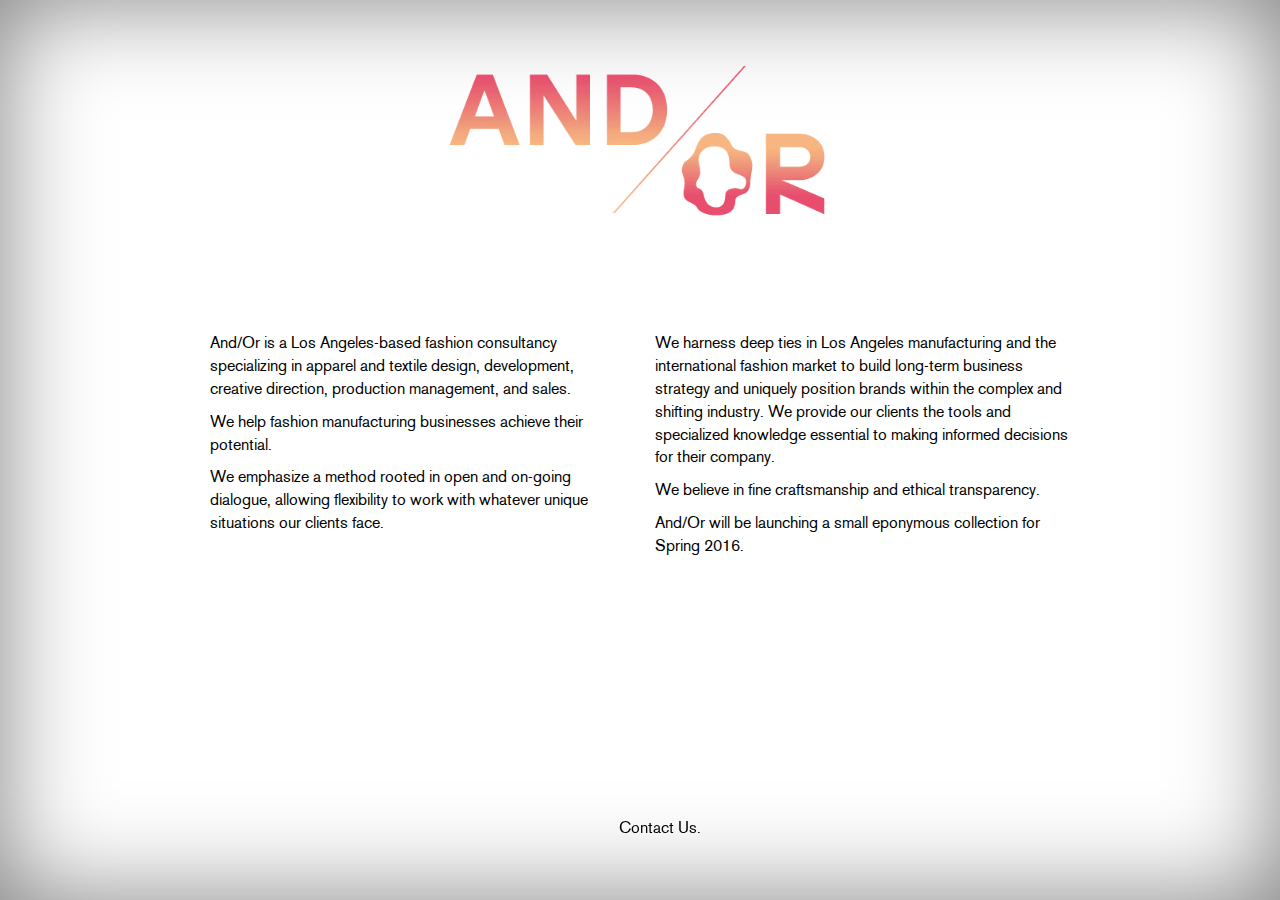
<file: index.html>
<!DOCTYPE html>
<html lang="en">
  <head>
    <meta charset="utf-8">
    <meta http-equiv="X-UA-Compatible" content="IE=edge">
    <meta name="viewport" content="width=device-width, initial-scale=1">
    <!-- The above 3 meta tags *must* come first in the head; any other head content must come *after* these tags -->
    <meta name="description" content="">
    <meta name="author" content="">
    <link rel="icon" href="../../favicon.ico">

    <title>And-Or</title>

    <!-- Bootstrap core CSS -->
    <link href="css/css/bootstrap.css" rel="stylesheet">

    <!-- Custom styles for this template -->
    <link href="main.css" rel="stylesheet">

    <!-- HTML5 shim and Respond.js for IE8 support of HTML5 elements and media queries -->
    <!--[if lt IE 9]>
      <script src="https://oss.maxcdn.com/html5shiv/3.7.2/html5shiv.min.js"></script>
      <script src="https://oss.maxcdn.com/respond/1.4.2/respond.min.js"></script>
    <![endif]-->
  </head>

  <body>

    <div class="site-wrapper">

      <div class="site-wrapper-inner">

        <div class="cover-container">

          <div class="masthead clearfix">
            <div class="inner">
              <img src="ANDORFINAL21.gif" width="400">
            </div>
          </div>

          <div class="inner cover">
            <div class="row">
              <div class="col-md-6">
                <p>And/Or is a Los Angeles-based fashion consultancy specializing in apparel and textile design, development, creative direction, production management, and sales. </p>
                <p>We help fashion manufacturing businesses achieve their potential.</p>
                <p>We emphasize a method rooted in open and on-going dialogue, allowing flexibility to work with whatever unique situations our clients face.</p>
              </div>

              <div class="col-md-6">
                <p>We harness deep ties in Los Angeles manufacturing and the international fashion market to build long-term business strategy and uniquely position brands 
                within the complex and shifting industry. We provide our clients the tools and specialized knowledge essential to making informed decisions for their company.</p>
                <p>We believe in fine craftsmanship and ethical transparency.</p>
                <p>And/Or will be launching a small eponymous collection for Spring 2016.</p>
              </div>
            </div>
          </div>

          <div class="mastfoot">
            <div class="inner">
              <ul>
                <li><a href="mailto:hello@and-or.la">Contact Us.</a></li>
              </ul>
            </div>
          </div>

        </div>

      </div>

    </div>

    <!-- Bootstrap core JavaScript
    ================================================== -->
    <!-- Placed at the end of the document so the pages load faster -->
    <script src="https://ajax.googleapis.com/ajax/libs/jquery/1.11.2/jquery.min.js"></script>
    <script src="js/bootstrap.min.js"></script>
    <!-- IE10 viewport hack for Surface/desktop Windows 8 bug -->
    <script src="js/ie10-viewport-bug-workaround.js"></script>
  </body>
</html>
</file>
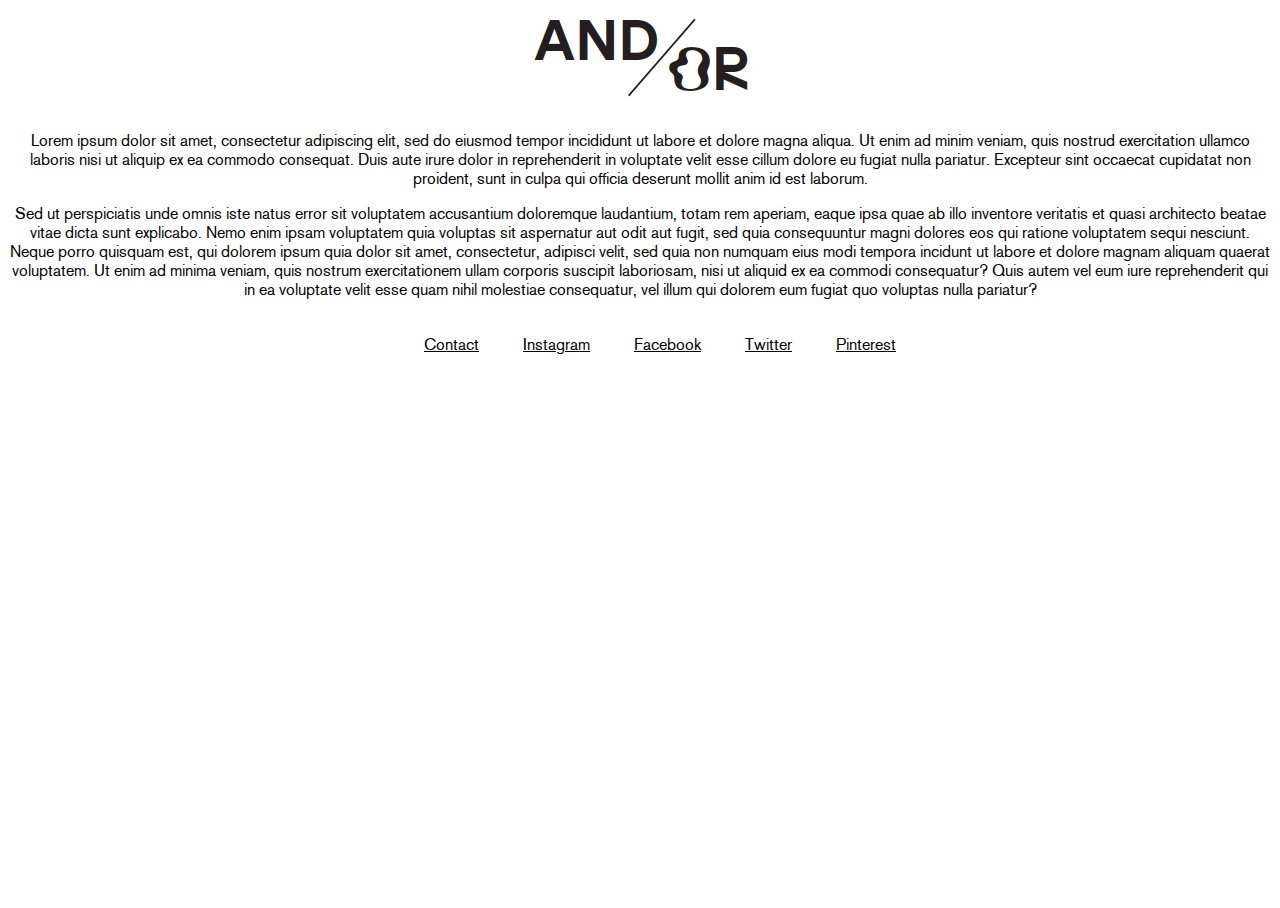
<file: test.html>
<!DOCTYPE html>

<html lang="en">

	<head>

		<meta charset="utf-8" />
		<title>And/Or</title>

		<link rel="stylesheet" type="text/css" href="main.css">
	</head>

<body>

	<section>

		<header>
			<img src="logo.png" width="255" height="103" alt="logo" />
		</header>

		<article>
			<p>Lorem ipsum dolor sit amet, consectetur adipiscing elit, sed do eiusmod tempor incididunt ut labore et dolore magna aliqua. Ut enim ad minim veniam, quis nostrud exercitation ullamco laboris nisi ut aliquip ex ea commodo consequat. Duis aute irure dolor in reprehenderit in voluptate velit esse cillum dolore eu fugiat nulla pariatur. Excepteur sint occaecat cupidatat non proident, sunt in culpa qui officia deserunt mollit anim id est laborum.</p>
		</article>

		<article>
			<p>Sed ut perspiciatis unde omnis iste natus error sit voluptatem accusantium doloremque laudantium, totam rem aperiam, eaque ipsa quae ab illo inventore veritatis et quasi architecto beatae vitae dicta sunt explicabo. Nemo enim ipsam voluptatem quia voluptas sit aspernatur aut odit aut fugit, sed quia consequuntur magni dolores eos qui ratione voluptatem sequi nesciunt. Neque porro quisquam est, qui dolorem ipsum quia dolor sit amet, consectetur, adipisci velit, sed quia non numquam eius modi tempora incidunt ut labore et dolore magnam aliquam quaerat voluptatem. Ut enim ad minima veniam, quis nostrum exercitationem ullam corporis suscipit laboriosam, nisi ut aliquid ex ea commodi consequatur? Quis autem vel eum iure reprehenderit qui in ea voluptate velit esse quam nihil molestiae consequatur, vel illum qui dolorem eum fugiat quo voluptas nulla pariatur?</p>
		</article>
	</section>

	<footer>

		<nav>
			<ul>
				<li><a href="#">Contact</a></li>
				<li><a href="#">Instagram</a></li>
				<li><a href="#">Facebook</a></li>
				<li><a href="#">Twitter</a></li>
				<li><a href="#">Pinterest</a></li>
			</ul>
		</nav>

	</footer>

</body>
</file>
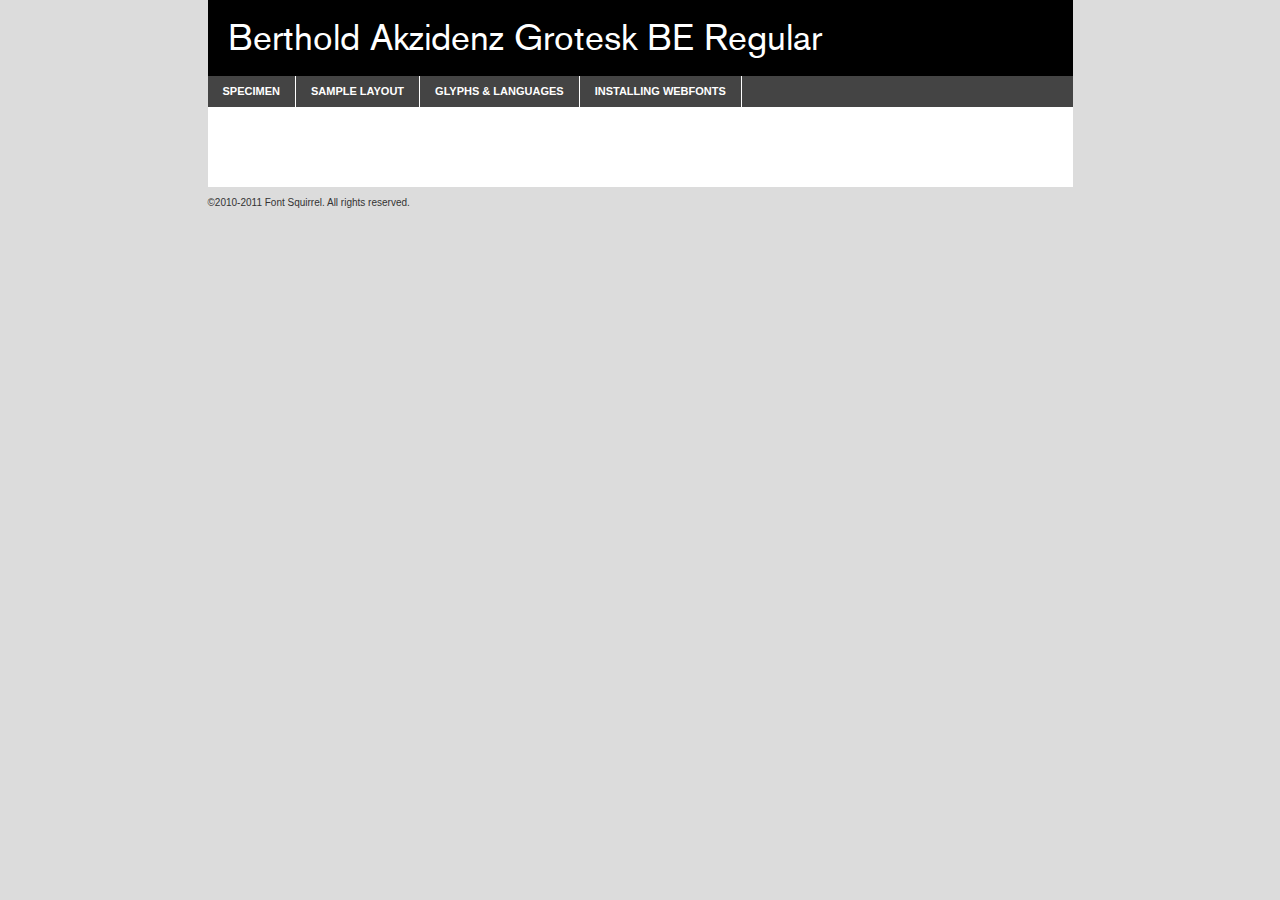
<file: css/fonts/AG/akzidenz-grotesk-be-regular-demo.html>
<!DOCTYPE html PUBLIC "-//W3C//DTD XHTML 1.0 Transitional//EN"
	"http://www.w3.org/TR/xhtml1/DTD/xhtml1-transitional.dtd">

<html xmlns="http://www.w3.org/1999/xhtml" xml:lang="en" lang="en">
<head>
	<meta http-equiv="Content-Type" content="text/html; charset=utf-8" />
	<script src="http://ajax.googleapis.com/ajax/libs/jquery/1.7.2/jquery.min.js" type="text/javascript" charset="utf-8"></script>
	<script src="specimen_files/easytabs.js" type="text/javascript" charset="utf-8"></script>
	<link rel="stylesheet" href="specimen_files/specimen_stylesheet.css" type="text/css" charset="utf-8" />
	<link rel="stylesheet" href="stylesheet.css" type="text/css" charset="utf-8" />

	<style type="text/css">
					body{
				font-family: 'berthold_akzidenz_grotesk_bRg';
							}
		</style>

	<title>Berthold Akzidenz Grotesk BE Regular Specimen</title>
	
	
	<script type="text/javascript" charset="utf-8">
		$(document).ready(function() {
			$('#container').easyTabs({defaultContent:1});
		});
	</script>
</head>

<body>
<div id="container">
	<div id="header">
		Berthold Akzidenz Grotesk BE Regular	</div>
	<ul class="tabs">
		<li><a href="#specimen">Specimen</a></li>
		<li><a href="#layout">Sample Layout</a></li>
				<li><a href="#glyphs">Glyphs &amp; Languages</a></li>
		<li><a href="#installing">Installing Webfonts</a></li>
		
	</ul>
	
	<div id="main_content">

		
			<div id="specimen">
		
				<div class="section">
					<div class="grid12 firstcol">
						<div class="huge">AaBb</div>
					</div>
				</div>
		
				<div class="section">
					<div class="glyph_range">A&#x200B;B&#x200b;C&#x200b;D&#x200b;E&#x200b;F&#x200b;G&#x200b;H&#x200b;I&#x200b;J&#x200b;K&#x200b;L&#x200b;M&#x200b;N&#x200b;O&#x200b;P&#x200b;Q&#x200b;R&#x200b;S&#x200b;T&#x200b;U&#x200b;V&#x200b;W&#x200b;X&#x200b;Y&#x200b;Z&#x200b;a&#x200b;b&#x200b;c&#x200b;d&#x200b;e&#x200b;f&#x200b;g&#x200b;h&#x200b;i&#x200b;j&#x200b;k&#x200b;l&#x200b;m&#x200b;n&#x200b;o&#x200b;p&#x200b;q&#x200b;r&#x200b;s&#x200b;t&#x200b;u&#x200b;v&#x200b;w&#x200b;x&#x200b;y&#x200b;z&#x200b;1&#x200b;2&#x200b;3&#x200b;4&#x200b;5&#x200b;6&#x200b;7&#x200b;8&#x200b;9&#x200b;0&#x200b;&amp;&#x200b;.&#x200b;,&#x200b;?&#x200b;!&#x200b;&#64;&#x200b;(&#x200b;)&#x200b;#&#x200b;$&#x200b;%&#x200b;*&#x200b;+&#x200b;-&#x200b;=&#x200b;:&#x200b;;</div>
				</div>
				<div class="section">
					<div class="grid12 firstcol">
						<table class="sample_table">
							<tr><td>10</td><td class="size10">abcdefghijklmnopqrstuvwxyzABCDEFGHIJKLMNOPQRSTUVWXYZ0123456789abcdefghijklmnopqrstuvwxyzABCDEFGHIJKLMNOPQRSTUVWXYZ0123456789abcdefghijklmnopqrstuvwxyzABCDEFGHIJKLMNOPQRSTUVWXYZ</td></tr>
							<tr><td>11</td><td class="size11">abcdefghijklmnopqrstuvwxyzABCDEFGHIJKLMNOPQRSTUVWXYZ0123456789abcdefghijklmnopqrstuvwxyzABCDEFGHIJKLMNOPQRSTUVWXYZ0123456789abcdefghijklmnopqrstuvwxyzABCDEFGHIJKLMNOPQRSTUVWXYZ</td></tr>
							<tr><td>12</td><td class="size12">abcdefghijklmnopqrstuvwxyzABCDEFGHIJKLMNOPQRSTUVWXYZ0123456789abcdefghijklmnopqrstuvwxyzABCDEFGHIJKLMNOPQRSTUVWXYZ0123456789abcdefghijklmnopqrstuvwxyzABCDEFGHIJKLMNOPQRSTUVWXYZ</td></tr>
							<tr><td>13</td><td class="size13">abcdefghijklmnopqrstuvwxyzABCDEFGHIJKLMNOPQRSTUVWXYZ0123456789abcdefghijklmnopqrstuvwxyzABCDEFGHIJKLMNOPQRSTUVWXYZ0123456789abcdefghijklmnopqrstuvwxyzABCDEFGHIJKLMNOPQRSTUVWXYZ</td></tr>
							<tr><td>14</td><td class="size14">abcdefghijklmnopqrstuvwxyzABCDEFGHIJKLMNOPQRSTUVWXYZ0123456789abcdefghijklmnopqrstuvwxyzABCDEFGHIJKLMNOPQRSTUVWXYZ0123456789abcdefghijklmnopqrstuvwxyzABCDEFGHIJKLMNOPQRSTUVWXYZ</td></tr>
							<tr><td>16</td><td class="size16">abcdefghijklmnopqrstuvwxyzABCDEFGHIJKLMNOPQRSTUVWXYZ0123456789abcdefghijklmnopqrstuvwxyzABCDEFGHIJKLMNOPQRSTUVWXYZ</td></tr>
							<tr><td>18</td><td class="size18">abcdefghijklmnopqrstuvwxyzABCDEFGHIJKLMNOPQRSTUVWXYZ0123456789abcdefghijklmnopqrstuvwxyzABCDEFGHIJKLMNOPQRSTUVWXYZ</td></tr>
							<tr><td>20</td><td class="size20">abcdefghijklmnopqrstuvwxyzABCDEFGHIJKLMNOPQRSTUVWXYZ0123456789abcdefghijklmnopqrstuvwxyzABCDEFGHIJKLMNOPQRSTUVWXYZ</td></tr>
							<tr><td>24</td><td class="size24">abcdefghijklmnopqrstuvwxyzABCDEFGHIJKLMNOPQRSTUVWXYZ0123456789abcdefghijklmnopqrstuvwxyzABCDEFGHIJKLMNOPQRSTUVWXYZ</td></tr>
							<tr><td>30</td><td class="size30">abcdefghijklmnopqrstuvwxyzABCDEFGHIJKLMNOPQRSTUVWXYZ0123456789abcdefghijklmnopqrstuvwxyzABCDEFGHIJKLMNOPQRSTUVWXYZ</td></tr>
							<tr><td>36</td><td class="size36">abcdefghijklmnopqrstuvwxyzABCDEFGHIJKLMNOPQRSTUVWXYZ0123456789abcdefghijklmnopqrstuvwxyzABCDEFGHIJKLMNOPQRSTUVWXYZ</td></tr>
							<tr><td>48</td><td class="size48">abcdefghijklmnopqrstuvwxyzABCDEFGHIJKLMNOPQRSTUVWXYZ0123456789abcdefghijklmnopqrstuvwxyzABCDEFGHIJKLMNOPQRSTUVWXYZ</td></tr>
							<tr><td>60</td><td class="size60">abcdefghijklmnopqrstuvwxyzABCDEFGHIJKLMNOPQRSTUVWXYZ0123456789abcdefghijklmnopqrstuvwxyzABCDEFGHIJKLMNOPQRSTUVWXYZ</td></tr>
							<tr><td>72</td><td class="size72">abcdefghijklmnopqrstuvwxyzABCDEFGHIJKLMNOPQRSTUVWXYZ0123456789abcdefghijklmnopqrstuvwxyzABCDEFGHIJKLMNOPQRSTUVWXYZ</td></tr>
							<tr><td>90</td><td class="size90">abcdefghijklmnopqrstuvwxyzABCDEFGHIJKLMNOPQRSTUVWXYZ0123456789abcdefghijklmnopqrstuvwxyzABCDEFGHIJKLMNOPQRSTUVWXYZ</td></tr>
						</table>
				
					</div>
			
				</div>
		
		
		
								<div class="section" id="bodycomparison">


										<div id="xheight">
				<div class="fontbody">&#x25FC;&#x25FC;&#x25FC;&#x25FC;&#x25FC;&#x25FC;&#x25FC;&#x25FC;&#x25FC;&#x25FC;&#x25FC;&#x25FC;&#x25FC;&#x25FC;&#x25FC;&#x25FC;&#x25FC;&#x25FC;&#x25FC;&#x25FC;&#x25FC;&#x25FC;&#x25FC;&#x25FC;&#x25FC;&#x25FC;&#x25FC;&#x25FC;&#x25FC;&#x25FC;&#x25FC;&#x25FC;&#x25FC;&#x25FC;&#x25FC;&#x25FC;&#x25FC;&#x25FC;&#x25FC;&#x25FC;&#x25FC;&#x25FC;&#x25FC;&#x25FC;&#x25FC;&#x25FC;&#x25FC;&#x25FC;&#x25FC;&#x25FC;&#x25FC;&#x25FC;&#x25FC;&#x25FC;&#x25FC;&#x25FC;&#x25FC;&#x25FC;&#x25FC;&#x25FC;&#x25FC;&#x25FC;&#x25FC;&#x25FC;&#x25FC;&#x25FC;&#x25FC;&#x25FC;&#x25FC;&#x25FC;&#x25FC;&#x25FC;&#x25FC;&#x25FC;&#x25FC;&#x25FC;&#x25FC;&#x25FC;&#x25FC;&#x25FC;&#x25FC;&#x25FC;&#x25FC;&#x25FC;&#x25FC;&#x25FC;&#x25FC;&#x25FC;&#x25FC;&#x25FC;&#x25FC;&#x25FC;&#x25FC;&#x25FC;&#x25FC;&#x25FC;&#x25FC;&#x25FC;&#x25FC;body</div><div class="arialbody">body</div><div class="verdanabody">body</div><div class="georgiabody">body</div></div>
										<div class="fontbody" style="z-index:1">
											body<span>Berthold Akzidenz Grotesk BE Regular</span>
										</div>
										<div class="arialbody" style="z-index:1">
											body<span>Arial</span>
										</div>
										<div class="verdanabody" style="z-index:1">
											body<span>Verdana</span>
										</div>
										<div class="georgiabody" style="z-index:1">
											body<span>Georgia</span>
										</div>



								</div>
		
		
				<div class="section psample psample_row1" id="">
					
					<div class="grid2 firstcol">
						<p class="size10"><span>10.</span>Aenean lacinia bibendum nulla sed consectetur. Fusce dapibus, tellus ac cursus commodo, tortor mauris condimentum nibh, ut fermentum massa justo sit amet risus. Nullam id dolor id nibh ultricies vehicula ut id elit. Cum sociis natoque penatibus et magnis dis parturient montes, nascetur ridiculus mus. Nulla vitae elit libero, a pharetra augue.</p>
			
					</div>
					<div class="grid3">
						<p class="size11"><span>11.</span>Aenean lacinia bibendum nulla sed consectetur. Fusce dapibus, tellus ac cursus commodo, tortor mauris condimentum nibh, ut fermentum massa justo sit amet risus. Nullam id dolor id nibh ultricies vehicula ut id elit. Cum sociis natoque penatibus et magnis dis parturient montes, nascetur ridiculus mus. Nulla vitae elit libero, a pharetra augue.</p>
			
					</div>
					<div class="grid3">
						<p class="size12"><span>12.</span>Aenean lacinia bibendum nulla sed consectetur. Fusce dapibus, tellus ac cursus commodo, tortor mauris condimentum nibh, ut fermentum massa justo sit amet risus. Nullam id dolor id nibh ultricies vehicula ut id elit. Cum sociis natoque penatibus et magnis dis parturient montes, nascetur ridiculus mus. Nulla vitae elit libero, a pharetra augue.</p>
			
					</div>
					<div class="grid4">
						<p class="size13"><span>13.</span>Aenean lacinia bibendum nulla sed consectetur. Fusce dapibus, tellus ac cursus commodo, tortor mauris condimentum nibh, ut fermentum massa justo sit amet risus. Nullam id dolor id nibh ultricies vehicula ut id elit. Cum sociis natoque penatibus et magnis dis parturient montes, nascetur ridiculus mus. Nulla vitae elit libero, a pharetra augue.</p>
			
					</div>
					<div class="white_blend"></div>
					
				</div>
				<div class="section psample psample_row2" id="">
					<div class="grid3 firstcol">
						<p class="size14"><span>14.</span>Aenean lacinia bibendum nulla sed consectetur. Fusce dapibus, tellus ac cursus commodo, tortor mauris condimentum nibh, ut fermentum massa justo sit amet risus. Nullam id dolor id nibh ultricies vehicula ut id elit. Cum sociis natoque penatibus et magnis dis parturient montes, nascetur ridiculus mus. Nulla vitae elit libero, a pharetra augue.</p>
			
					</div>
					<div class="grid4">
						<p class="size16"><span>16.</span>Aenean lacinia bibendum nulla sed consectetur. Fusce dapibus, tellus ac cursus commodo, tortor mauris condimentum nibh, ut fermentum massa justo sit amet risus. Nullam id dolor id nibh ultricies vehicula ut id elit. Cum sociis natoque penatibus et magnis dis parturient montes, nascetur ridiculus mus. Nulla vitae elit libero, a pharetra augue.</p>
			
					</div>
					<div class="grid5">
						<p class="size18"><span>18.</span>Aenean lacinia bibendum nulla sed consectetur. Fusce dapibus, tellus ac cursus commodo, tortor mauris condimentum nibh, ut fermentum massa justo sit amet risus. Nullam id dolor id nibh ultricies vehicula ut id elit. Cum sociis natoque penatibus et magnis dis parturient montes, nascetur ridiculus mus. Nulla vitae elit libero, a pharetra augue.</p>
			
					</div>

					<div class="white_blend"></div>

				</div>
				
				<div class="section psample psample_row3" id="">
					<div class="grid5 firstcol">
						<p class="size20"><span>20.</span>Aenean lacinia bibendum nulla sed consectetur. Fusce dapibus, tellus ac cursus commodo, tortor mauris condimentum nibh, ut fermentum massa justo sit amet risus. Nullam id dolor id nibh ultricies vehicula ut id elit. Cum sociis natoque penatibus et magnis dis parturient montes, nascetur ridiculus mus. Nulla vitae elit libero, a pharetra augue.</p>
					</div>
					<div class="grid7">
						<p class="size24"><span>24.</span>Aenean lacinia bibendum nulla sed consectetur. Fusce dapibus, tellus ac cursus commodo, tortor mauris condimentum nibh, ut fermentum massa justo sit amet risus. Nullam id dolor id nibh ultricies vehicula ut id elit. Cum sociis natoque penatibus et magnis dis parturient montes, nascetur ridiculus mus. Nulla vitae elit libero, a pharetra augue.</p>
					</div>
					
					<div class="white_blend"></div>
					
				</div>
				
				<div class="section psample psample_row4" id="">
					<div class="grid12 firstcol">
						<p class="size30"><span>30.</span>Aenean lacinia bibendum nulla sed consectetur. Fusce dapibus, tellus ac cursus commodo, tortor mauris condimentum nibh, ut fermentum massa justo sit amet risus. Nullam id dolor id nibh ultricies vehicula ut id elit. Cum sociis natoque penatibus et magnis dis parturient montes, nascetur ridiculus mus. Nulla vitae elit libero, a pharetra augue.</p>
					</div>
					<div class="white_blend"></div>
					
				</div>
				
				
				
				<div class="section psample psample_row1 fullreverse">
					<div class="grid2 firstcol">
						<p class="size10"><span>10.</span>Aenean lacinia bibendum nulla sed consectetur. Fusce dapibus, tellus ac cursus commodo, tortor mauris condimentum nibh, ut fermentum massa justo sit amet risus. Nullam id dolor id nibh ultricies vehicula ut id elit. Cum sociis natoque penatibus et magnis dis parturient montes, nascetur ridiculus mus. Nulla vitae elit libero, a pharetra augue.</p>
			
					</div>
					<div class="grid3">
						<p class="size11"><span>11.</span>Aenean lacinia bibendum nulla sed consectetur. Fusce dapibus, tellus ac cursus commodo, tortor mauris condimentum nibh, ut fermentum massa justo sit amet risus. Nullam id dolor id nibh ultricies vehicula ut id elit. Cum sociis natoque penatibus et magnis dis parturient montes, nascetur ridiculus mus. Nulla vitae elit libero, a pharetra augue.</p>
			
					</div>
					<div class="grid3">
						<p class="size12"><span>12.</span>Aenean lacinia bibendum nulla sed consectetur. Fusce dapibus, tellus ac cursus commodo, tortor mauris condimentum nibh, ut fermentum massa justo sit amet risus. Nullam id dolor id nibh ultricies vehicula ut id elit. Cum sociis natoque penatibus et magnis dis parturient montes, nascetur ridiculus mus. Nulla vitae elit libero, a pharetra augue.</p>
			
					</div>
					<div class="grid4">
						<p class="size13"><span>13.</span>Aenean lacinia bibendum nulla sed consectetur. Fusce dapibus, tellus ac cursus commodo, tortor mauris condimentum nibh, ut fermentum massa justo sit amet risus. Nullam id dolor id nibh ultricies vehicula ut id elit. Cum sociis natoque penatibus et magnis dis parturient montes, nascetur ridiculus mus. Nulla vitae elit libero, a pharetra augue.</p>
			
					</div>
					<div class="black_blend"></div>
					
				</div>
				
				<div class="section psample psample_row2 fullreverse">
					<div class="grid3 firstcol">
						<p class="size14"><span>14.</span>Aenean lacinia bibendum nulla sed consectetur. Fusce dapibus, tellus ac cursus commodo, tortor mauris condimentum nibh, ut fermentum massa justo sit amet risus. Nullam id dolor id nibh ultricies vehicula ut id elit. Cum sociis natoque penatibus et magnis dis parturient montes, nascetur ridiculus mus. Nulla vitae elit libero, a pharetra augue.</p>
			
					</div>
					<div class="grid4">
						<p class="size16"><span>16.</span>Aenean lacinia bibendum nulla sed consectetur. Fusce dapibus, tellus ac cursus commodo, tortor mauris condimentum nibh, ut fermentum massa justo sit amet risus. Nullam id dolor id nibh ultricies vehicula ut id elit. Cum sociis natoque penatibus et magnis dis parturient montes, nascetur ridiculus mus. Nulla vitae elit libero, a pharetra augue.</p>
			
					</div>
					<div class="grid5">
						<p class="size18"><span>18.</span>Aenean lacinia bibendum nulla sed consectetur. Fusce dapibus, tellus ac cursus commodo, tortor mauris condimentum nibh, ut fermentum massa justo sit amet risus. Nullam id dolor id nibh ultricies vehicula ut id elit. Cum sociis natoque penatibus et magnis dis parturient montes, nascetur ridiculus mus. Nulla vitae elit libero, a pharetra augue.</p>
			
					</div>
					<div class="black_blend"></div>

				</div>
				
				<div class="section psample fullreverse psample_row3" id="">
					<div class="grid5 firstcol">
						<p class="size20"><span>20.</span>Aenean lacinia bibendum nulla sed consectetur. Fusce dapibus, tellus ac cursus commodo, tortor mauris condimentum nibh, ut fermentum massa justo sit amet risus. Nullam id dolor id nibh ultricies vehicula ut id elit. Cum sociis natoque penatibus et magnis dis parturient montes, nascetur ridiculus mus. Nulla vitae elit libero, a pharetra augue.</p>
					</div>
					<div class="grid7">
						<p class="size24"><span>24.</span>Aenean lacinia bibendum nulla sed consectetur. Fusce dapibus, tellus ac cursus commodo, tortor mauris condimentum nibh, ut fermentum massa justo sit amet risus. Nullam id dolor id nibh ultricies vehicula ut id elit. Cum sociis natoque penatibus et magnis dis parturient montes, nascetur ridiculus mus. Nulla vitae elit libero, a pharetra augue.</p>
					</div>
					
					<div class="black_blend"></div>
					
				</div>
				
				<div class="section psample fullreverse psample_row4" id="" style="border-bottom: 20px #000 solid;">
					<div class="grid12 firstcol">
						<p class="size30"><span>30.</span>Aenean lacinia bibendum nulla sed consectetur. Fusce dapibus, tellus ac cursus commodo, tortor mauris condimentum nibh, ut fermentum massa justo sit amet risus. Nullam id dolor id nibh ultricies vehicula ut id elit. Cum sociis natoque penatibus et magnis dis parturient montes, nascetur ridiculus mus. Nulla vitae elit libero, a pharetra augue.</p>
					</div>
					<div class="black_blend"></div>
					
				</div>
				
				
				
				
			</div>
			
			<div id="layout">
				
				<div class="section">
					
					<div class="grid12 firstcol">
						<h1>Lorem Ipsum Dolor</h1>
						<h2>Etiam porta sem malesuada magna mollis euismod</h2>
						
						<p class="byline">By <a href="#link">Aenean Lacinia</a></p>
					</div>
				</div>
				<div class="section">
					<div class="grid8 firstcol">
						<p class="large">Donec sed odio dui. Morbi leo risus, porta ac consectetur ac, vestibulum at eros. Fusce dapibus, tellus ac cursus commodo, tortor mauris condimentum nibh, ut fermentum massa justo sit amet risus. </p>

						
						<h3>Pellentesque ornare sem</h3>

						<p>Maecenas sed diam eget risus varius blandit sit amet non magna. Maecenas faucibus mollis interdum. Donec ullamcorper nulla non metus auctor fringilla. Nullam id dolor id nibh ultricies vehicula ut id elit. Nullam id dolor id nibh ultricies vehicula ut id elit. </p>

						<p>Aenean eu leo quam. Pellentesque ornare sem lacinia quam venenatis vestibulum. Lorem ipsum dolor sit amet, consectetur adipiscing elit. Cum sociis natoque penatibus et magnis dis parturient montes, nascetur ridiculus mus. </p>

						<p>Nulla vitae elit libero, a pharetra augue. Praesent commodo cursus magna, vel scelerisque nisl consectetur et. Aenean lacinia bibendum nulla sed consectetur. </p>

						<p>Nullam quis risus eget urna mollis ornare vel eu leo. Nullam quis risus eget urna mollis ornare vel eu leo. Maecenas sed diam eget risus varius blandit sit amet non magna. Donec ullamcorper nulla non metus auctor fringilla. </p>

						<h3>Cras mattis consectetur</h3>

						<p>Aenean eu leo quam. Pellentesque ornare sem lacinia quam venenatis vestibulum. Aenean lacinia bibendum nulla sed consectetur. Integer posuere erat a ante venenatis dapibus posuere velit aliquet. Cras mattis consectetur purus sit amet fermentum. </p>

						<p>Nullam id dolor id nibh ultricies vehicula ut id elit. Nullam quis risus eget urna mollis ornare vel eu leo. Cras mattis consectetur purus sit amet fermentum.</p>
					</div>
					
					<div class="grid4 sidebar">
						
						<div class="box reverse">
							<p class="last">Nullam quis risus eget urna mollis ornare vel eu leo. Donec ullamcorper nulla non metus auctor fringilla. Cras mattis consectetur purus sit amet fermentum. Sed posuere consectetur est at lobortis. Lorem ipsum dolor sit amet, consectetur adipiscing elit. </p>
						</div>
						
						<p class="caption">Maecenas sed diam eget risus varius.</p>

						<p>Vestibulum id ligula porta felis euismod semper. Integer posuere erat a ante venenatis dapibus posuere velit aliquet. Vestibulum id ligula porta felis euismod semper. Sed posuere consectetur est at lobortis. Maecenas sed diam eget risus varius blandit sit amet non magna. Fusce dapibus, tellus ac cursus commodo, tortor mauris condimentum nibh, ut fermentum massa justo sit amet risus. </p>

					

						<p>Duis mollis, est non commodo luctus, nisi erat porttitor ligula, eget lacinia odio sem nec elit. Aenean lacinia bibendum nulla sed consectetur. Vivamus sagittis lacus vel augue laoreet rutrum faucibus dolor auctor. Aenean lacinia bibendum nulla sed consectetur. Nullam quis risus eget urna mollis ornare vel eu leo. </p>

						<p>Praesent commodo cursus magna, vel scelerisque nisl consectetur et. Donec ullamcorper nulla non metus auctor fringilla. Maecenas faucibus mollis interdum. Fusce dapibus, tellus ac cursus commodo, tortor mauris condimentum nibh, ut fermentum massa justo sit amet risus. </p>

					</div>
				</div>
				
			</div>


			



		<div id="glyphs">
			<div class="section">
				<div class="grid12 firstcol">
			
				<h1>Language Support</h1>
				<p>The subset of Berthold Akzidenz Grotesk BE Regular in this kit supports the following languages:<br />
			
					Albanian, Basque, Breton, Chamorro, Danish, Dutch, English, Faroese, Finnish, French, Frisian, Galician, German, Icelandic, Italian, Malagasy, Norwegian, Portuguese, Spanish, Swedish				</p>
				<h1>Glyph Chart</h1>
				<p>The subset of Berthold Akzidenz Grotesk BE Regular in this kit includes all the glyphs listed below. Unicode entities are included above each glyph to help you insert individual characters into your layout.</p>
				<div id="glyph_chart">
			
																				 <div><p>&amp;#13;</p>&#13;</div>
																				 <div><p>&amp;#32;</p>&#32;</div>
																				 <div><p>&amp;#33;</p>&#33;</div>
																				 <div><p>&amp;#34;</p>&#34;</div>
																				 <div><p>&amp;#35;</p>&#35;</div>
																				 <div><p>&amp;#36;</p>&#36;</div>
																				 <div><p>&amp;#37;</p>&#37;</div>
																				 <div><p>&amp;#38;</p>&#38;</div>
																				 <div><p>&amp;#39;</p>&#39;</div>
																				 <div><p>&amp;#40;</p>&#40;</div>
																				 <div><p>&amp;#41;</p>&#41;</div>
																				 <div><p>&amp;#42;</p>&#42;</div>
																				 <div><p>&amp;#43;</p>&#43;</div>
																				 <div><p>&amp;#44;</p>&#44;</div>
																				 <div><p>&amp;#45;</p>&#45;</div>
																				 <div><p>&amp;#46;</p>&#46;</div>
																				 <div><p>&amp;#47;</p>&#47;</div>
																				 <div><p>&amp;#48;</p>&#48;</div>
																				 <div><p>&amp;#49;</p>&#49;</div>
																				 <div><p>&amp;#50;</p>&#50;</div>
																				 <div><p>&amp;#51;</p>&#51;</div>
																				 <div><p>&amp;#52;</p>&#52;</div>
																				 <div><p>&amp;#53;</p>&#53;</div>
																				 <div><p>&amp;#54;</p>&#54;</div>
																				 <div><p>&amp;#55;</p>&#55;</div>
																				 <div><p>&amp;#56;</p>&#56;</div>
																				 <div><p>&amp;#57;</p>&#57;</div>
																				 <div><p>&amp;#58;</p>&#58;</div>
																				 <div><p>&amp;#59;</p>&#59;</div>
																				 <div><p>&amp;#60;</p>&#60;</div>
																				 <div><p>&amp;#61;</p>&#61;</div>
																				 <div><p>&amp;#62;</p>&#62;</div>
																				 <div><p>&amp;#63;</p>&#63;</div>
																				 <div><p>&amp;#64;</p>&#64;</div>
																				 <div><p>&amp;#65;</p>&#65;</div>
																				 <div><p>&amp;#66;</p>&#66;</div>
																				 <div><p>&amp;#67;</p>&#67;</div>
																				 <div><p>&amp;#68;</p>&#68;</div>
																				 <div><p>&amp;#69;</p>&#69;</div>
																				 <div><p>&amp;#70;</p>&#70;</div>
																				 <div><p>&amp;#71;</p>&#71;</div>
																				 <div><p>&amp;#72;</p>&#72;</div>
																				 <div><p>&amp;#73;</p>&#73;</div>
																				 <div><p>&amp;#74;</p>&#74;</div>
																				 <div><p>&amp;#75;</p>&#75;</div>
																				 <div><p>&amp;#76;</p>&#76;</div>
																				 <div><p>&amp;#77;</p>&#77;</div>
																				 <div><p>&amp;#78;</p>&#78;</div>
																				 <div><p>&amp;#79;</p>&#79;</div>
																				 <div><p>&amp;#80;</p>&#80;</div>
																				 <div><p>&amp;#81;</p>&#81;</div>
																				 <div><p>&amp;#82;</p>&#82;</div>
																				 <div><p>&amp;#83;</p>&#83;</div>
																				 <div><p>&amp;#84;</p>&#84;</div>
																				 <div><p>&amp;#85;</p>&#85;</div>
																				 <div><p>&amp;#86;</p>&#86;</div>
																				 <div><p>&amp;#87;</p>&#87;</div>
																				 <div><p>&amp;#88;</p>&#88;</div>
																				 <div><p>&amp;#89;</p>&#89;</div>
																				 <div><p>&amp;#90;</p>&#90;</div>
																				 <div><p>&amp;#91;</p>&#91;</div>
																				 <div><p>&amp;#92;</p>&#92;</div>
																				 <div><p>&amp;#93;</p>&#93;</div>
																				 <div><p>&amp;#94;</p>&#94;</div>
																				 <div><p>&amp;#95;</p>&#95;</div>
																				 <div><p>&amp;#96;</p>&#96;</div>
																				 <div><p>&amp;#97;</p>&#97;</div>
																				 <div><p>&amp;#98;</p>&#98;</div>
																				 <div><p>&amp;#99;</p>&#99;</div>
																				 <div><p>&amp;#100;</p>&#100;</div>
																				 <div><p>&amp;#101;</p>&#101;</div>
																				 <div><p>&amp;#102;</p>&#102;</div>
																				 <div><p>&amp;#103;</p>&#103;</div>
																				 <div><p>&amp;#104;</p>&#104;</div>
																				 <div><p>&amp;#105;</p>&#105;</div>
																				 <div><p>&amp;#106;</p>&#106;</div>
																				 <div><p>&amp;#107;</p>&#107;</div>
																				 <div><p>&amp;#108;</p>&#108;</div>
																				 <div><p>&amp;#109;</p>&#109;</div>
																				 <div><p>&amp;#110;</p>&#110;</div>
																				 <div><p>&amp;#111;</p>&#111;</div>
																				 <div><p>&amp;#112;</p>&#112;</div>
																				 <div><p>&amp;#113;</p>&#113;</div>
																				 <div><p>&amp;#114;</p>&#114;</div>
																				 <div><p>&amp;#115;</p>&#115;</div>
																				 <div><p>&amp;#116;</p>&#116;</div>
																				 <div><p>&amp;#117;</p>&#117;</div>
																				 <div><p>&amp;#118;</p>&#118;</div>
																				 <div><p>&amp;#119;</p>&#119;</div>
																				 <div><p>&amp;#120;</p>&#120;</div>
																				 <div><p>&amp;#121;</p>&#121;</div>
																				 <div><p>&amp;#122;</p>&#122;</div>
																				 <div><p>&amp;#123;</p>&#123;</div>
																				 <div><p>&amp;#124;</p>&#124;</div>
																				 <div><p>&amp;#125;</p>&#125;</div>
																				 <div><p>&amp;#126;</p>&#126;</div>
																				 <div><p>&amp;#160;</p>&#160;</div>
																				 <div><p>&amp;#161;</p>&#161;</div>
																				 <div><p>&amp;#162;</p>&#162;</div>
																				 <div><p>&amp;#163;</p>&#163;</div>
																				 <div><p>&amp;#164;</p>&#164;</div>
																				 <div><p>&amp;#165;</p>&#165;</div>
																				 <div><p>&amp;#166;</p>&#166;</div>
																				 <div><p>&amp;#167;</p>&#167;</div>
																				 <div><p>&amp;#168;</p>&#168;</div>
																				 <div><p>&amp;#169;</p>&#169;</div>
																				 <div><p>&amp;#170;</p>&#170;</div>
																				 <div><p>&amp;#171;</p>&#171;</div>
																				 <div><p>&amp;#172;</p>&#172;</div>
																				 <div><p>&amp;#173;</p>&#173;</div>
																				 <div><p>&amp;#174;</p>&#174;</div>
																				 <div><p>&amp;#175;</p>&#175;</div>
																				 <div><p>&amp;#176;</p>&#176;</div>
																				 <div><p>&amp;#177;</p>&#177;</div>
																				 <div><p>&amp;#178;</p>&#178;</div>
																				 <div><p>&amp;#179;</p>&#179;</div>
																				 <div><p>&amp;#180;</p>&#180;</div>
																				 <div><p>&amp;#181;</p>&#181;</div>
																				 <div><p>&amp;#182;</p>&#182;</div>
																				 <div><p>&amp;#183;</p>&#183;</div>
																				 <div><p>&amp;#184;</p>&#184;</div>
																				 <div><p>&amp;#185;</p>&#185;</div>
																				 <div><p>&amp;#186;</p>&#186;</div>
																				 <div><p>&amp;#187;</p>&#187;</div>
																				 <div><p>&amp;#188;</p>&#188;</div>
																				 <div><p>&amp;#189;</p>&#189;</div>
																				 <div><p>&amp;#190;</p>&#190;</div>
																				 <div><p>&amp;#191;</p>&#191;</div>
																				 <div><p>&amp;#192;</p>&#192;</div>
																				 <div><p>&amp;#193;</p>&#193;</div>
																				 <div><p>&amp;#194;</p>&#194;</div>
																				 <div><p>&amp;#195;</p>&#195;</div>
																				 <div><p>&amp;#196;</p>&#196;</div>
																				 <div><p>&amp;#197;</p>&#197;</div>
																				 <div><p>&amp;#198;</p>&#198;</div>
																				 <div><p>&amp;#199;</p>&#199;</div>
																				 <div><p>&amp;#200;</p>&#200;</div>
																				 <div><p>&amp;#201;</p>&#201;</div>
																				 <div><p>&amp;#202;</p>&#202;</div>
																				 <div><p>&amp;#203;</p>&#203;</div>
																				 <div><p>&amp;#204;</p>&#204;</div>
																				 <div><p>&amp;#205;</p>&#205;</div>
																				 <div><p>&amp;#206;</p>&#206;</div>
																				 <div><p>&amp;#207;</p>&#207;</div>
																				 <div><p>&amp;#208;</p>&#208;</div>
																				 <div><p>&amp;#209;</p>&#209;</div>
																				 <div><p>&amp;#210;</p>&#210;</div>
																				 <div><p>&amp;#211;</p>&#211;</div>
																				 <div><p>&amp;#212;</p>&#212;</div>
																				 <div><p>&amp;#213;</p>&#213;</div>
																				 <div><p>&amp;#214;</p>&#214;</div>
																				 <div><p>&amp;#215;</p>&#215;</div>
																				 <div><p>&amp;#216;</p>&#216;</div>
																				 <div><p>&amp;#217;</p>&#217;</div>
																				 <div><p>&amp;#218;</p>&#218;</div>
																				 <div><p>&amp;#219;</p>&#219;</div>
																				 <div><p>&amp;#220;</p>&#220;</div>
																				 <div><p>&amp;#221;</p>&#221;</div>
																				 <div><p>&amp;#222;</p>&#222;</div>
																				 <div><p>&amp;#223;</p>&#223;</div>
																				 <div><p>&amp;#224;</p>&#224;</div>
																				 <div><p>&amp;#225;</p>&#225;</div>
																				 <div><p>&amp;#226;</p>&#226;</div>
																				 <div><p>&amp;#227;</p>&#227;</div>
																				 <div><p>&amp;#228;</p>&#228;</div>
																				 <div><p>&amp;#229;</p>&#229;</div>
																				 <div><p>&amp;#230;</p>&#230;</div>
																				 <div><p>&amp;#231;</p>&#231;</div>
																				 <div><p>&amp;#232;</p>&#232;</div>
																				 <div><p>&amp;#233;</p>&#233;</div>
																				 <div><p>&amp;#234;</p>&#234;</div>
																				 <div><p>&amp;#235;</p>&#235;</div>
																				 <div><p>&amp;#236;</p>&#236;</div>
																				 <div><p>&amp;#237;</p>&#237;</div>
																				 <div><p>&amp;#238;</p>&#238;</div>
																				 <div><p>&amp;#239;</p>&#239;</div>
																				 <div><p>&amp;#240;</p>&#240;</div>
																				 <div><p>&amp;#241;</p>&#241;</div>
																				 <div><p>&amp;#242;</p>&#242;</div>
																				 <div><p>&amp;#243;</p>&#243;</div>
																				 <div><p>&amp;#244;</p>&#244;</div>
																				 <div><p>&amp;#245;</p>&#245;</div>
																				 <div><p>&amp;#246;</p>&#246;</div>
																				 <div><p>&amp;#247;</p>&#247;</div>
																				 <div><p>&amp;#248;</p>&#248;</div>
																				 <div><p>&amp;#249;</p>&#249;</div>
																				 <div><p>&amp;#250;</p>&#250;</div>
																				 <div><p>&amp;#251;</p>&#251;</div>
																				 <div><p>&amp;#252;</p>&#252;</div>
																				 <div><p>&amp;#253;</p>&#253;</div>
																				 <div><p>&amp;#254;</p>&#254;</div>
																				 <div><p>&amp;#255;</p>&#255;</div>
																				 <div><p>&amp;#338;</p>&#338;</div>
																				 <div><p>&amp;#339;</p>&#339;</div>
																				 <div><p>&amp;#376;</p>&#376;</div>
																				 <div><p>&amp;#710;</p>&#710;</div>
																				 <div><p>&amp;#732;</p>&#732;</div>
																				 <div><p>&amp;#8192;</p>&#8192;</div>
																				 <div><p>&amp;#8193;</p>&#8193;</div>
																				 <div><p>&amp;#8194;</p>&#8194;</div>
																				 <div><p>&amp;#8195;</p>&#8195;</div>
																				 <div><p>&amp;#8196;</p>&#8196;</div>
																				 <div><p>&amp;#8197;</p>&#8197;</div>
																				 <div><p>&amp;#8198;</p>&#8198;</div>
																				 <div><p>&amp;#8199;</p>&#8199;</div>
																				 <div><p>&amp;#8200;</p>&#8200;</div>
																				 <div><p>&amp;#8201;</p>&#8201;</div>
																				 <div><p>&amp;#8202;</p>&#8202;</div>
																				 <div><p>&amp;#8208;</p>&#8208;</div>
																				 <div><p>&amp;#8209;</p>&#8209;</div>
																				 <div><p>&amp;#8210;</p>&#8210;</div>
																				 <div><p>&amp;#8211;</p>&#8211;</div>
																				 <div><p>&amp;#8212;</p>&#8212;</div>
																				 <div><p>&amp;#8216;</p>&#8216;</div>
																				 <div><p>&amp;#8217;</p>&#8217;</div>
																				 <div><p>&amp;#8218;</p>&#8218;</div>
																				 <div><p>&amp;#8220;</p>&#8220;</div>
																				 <div><p>&amp;#8221;</p>&#8221;</div>
																				 <div><p>&amp;#8222;</p>&#8222;</div>
																				 <div><p>&amp;#8226;</p>&#8226;</div>
																				 <div><p>&amp;#8230;</p>&#8230;</div>
																				 <div><p>&amp;#8239;</p>&#8239;</div>
																				 <div><p>&amp;#8249;</p>&#8249;</div>
																				 <div><p>&amp;#8250;</p>&#8250;</div>
																				 <div><p>&amp;#8287;</p>&#8287;</div>
																				 <div><p>&amp;#8482;</p>&#8482;</div>
																				 <div><p>&amp;#9724;</p>&#9724;</div>
																				 <div><p>&amp;#64257;</p>&#64257;</div>
																				 <div><p>&amp;#64258;</p>&#64258;</div>
																																						</div>	
				</div>
		
		
			</div>
		</div>
		
		
		<div id="specs">
			
		</div>
	
		<div id="installing">
			<div class="section">
				<div class="grid7 firstcol">
					<h1>Installing Webfonts</h1>
					
					<p>Webfonts are supported by all major browser platforms but not all in the same way. There are currently four different font formats that must be included in order to target all browsers. This includes TTF, WOFF, EOT and SVG.</p>
					
					<h2>1. Upload your webfonts</h2>
					<p>You must upload your webfont kit to your website. They should be in or near the same directory as your CSS files.</p>
					
					<h2>2. Include the webfont stylesheet</h2>
					<p>A special CSS @font-face declaration helps the various browsers select the appropriate font it needs without causing you a bunch of headaches. Learn more about this syntax by reading the <a href="http://www.fontspring.com/blog/further-hardening-of-the-bulletproof-syntax">Fontspring blog post</a> about it. The code for it is as follows:</p>


<code>
@font-face{ 
	font-family: 'MyWebFont';
	src: url('WebFont.eot');
	src: url('WebFont.eot?#iefix') format('embedded-opentype'),
	     url('WebFont.woff') format('woff'),
	     url('WebFont.ttf') format('truetype'),
	     url('WebFont.svg#webfont') format('svg');
}
</code>

	<p>We've already gone ahead and generated the code for you. All you have to do is link to the stylesheet in your HTML, like this:</p>
	<code>&lt;link rel=&quot;stylesheet&quot; href=&quot;stylesheet.css&quot; type=&quot;text/css&quot; charset=&quot;utf-8&quot; /&gt;</code>

					<h2>3. Modify your own stylesheet</h2>
					<p>To take advantage of your new fonts, you must tell your stylesheet to use them. Look at the original @font-face declaration above and find the property called "font-family." The name linked there will be what you use to reference the font. Prepend that webfont name to the font stack in the "font-family" property, inside the selector you want to change. For example:</p>
<code>p { font-family: 'WebFont', Arial, sans-serif; }</code>

<h2>4. Test</h2>
<p>Getting webfonts to work cross-browser <em>can</em> be tricky. Use the information in the sidebar to help you if you find that fonts aren't loading in a particular browser.</p>
				</div>
				
				<div class="grid5 sidebar">
					<div class="box">
						<h2>Troubleshooting<br />Font-Face Problems</h2>
						<p>Having trouble getting your webfonts to load in your new website? Here are some tips to sort out what might be the problem.</p>

						<h3>Fonts not showing in any browser</h3>

						<p>This sounds like you need to work on the plumbing. You either did not upload the fonts to the correct directory, or you did not link the fonts properly in the CSS. If you've confirmed that all this is correct and you still have a problem, take a look at your .htaccess file and see if requests are getting intercepted.</p>

						<h3>Fonts not loading in iPhone or iPad</h3>

						<p>The most common problem here is that you are serving the fonts from an IIS server. IIS refuses to serve files that have unknown MIME types. If that is the case, you must set the MIME type for SVG to "image/svg+xml" in the server settings. Follow these instructions from Microsoft if you need help.</p>

						<h3>Fonts not loading in Firefox</h3>

						<p>The primary reason for this failure? You are still using a version Firefox older than 3.5. So upgrade already! If that isn't it, then you are very likely serving fonts from a different domain. Firefox requires that all font assets be served from the same domain. Lastly it is possible that you need to add WOFF to your list of MIME types (if you are serving via IIS.)</p>

						<h3>Fonts not loading in IE</h3>

						<p>Are you looking at Internet Explorer on an actual Windows machine or are you cheating by using a service like Adobe BrowserLab? Many of these screenshot services do not render @font-face for IE. Best to test it on a real machine.</p>

						<h3>Fonts not loading in IE9</h3>

						<p>IE9, like Firefox, requires that fonts be served from the same domain as the website. Make sure that is the case.</p>
					</div>
				</div>
			</div>
			
		</div>
	
	</div>
	<div id="footer">
		<p>&copy;2010-2011 Font Squirrel. All rights reserved.</p>
	</div>
</div>
</body>
</html>
</file>
<file: main.css>
/*
 * Globals
 */

@font-face {
    font-family: 'berthold_akzidenz_grotesk_bRg';
    src: url('css/fonts/AG/akzidenz-grotesk-be-regular-webfont.eot');
    src: url('css/fonts/AG/akzidenz-grotesk-be-regular-webfont.eot?#iefix') format('embedded-opentype'),
         url('css/fonts/AG/akzidenz-grotesk-be-regular-webfont.woff2') format('woff2'),
         url('css/fonts/AG/akzidenz-grotesk-be-regular-webfont.woff') format('woff'),
         url('css/fonts/AG/akzidenz-grotesk-be-regular-webfont.ttf') format('truetype'),
         url('css/fonts/AG/akzidenz-grotesk-be-regular-webfont.svg#berthold_akzidenz_grotesk_bRg') format('svg');
    font-weight: normal;
    font-style: normal;

}

/* Links */
a,
a:focus,
a:hover {
  color: #000;
}

ul li {
  list-style-type: none;
  display: inline-block;
  margin: 20px;
  font-size: 16px;
}

/*ul li:not(:first-child) {
  margin-left: 50px;
}*/

/* Custom default button */
.btn-default,
.btn-default:hover,
.btn-default:focus {
  color: #333;
  text-shadow: none; /* Prevent inheritence from `body` */
  background-color: #fff;
  border: 1px solid #fff;
}


/*
 * Base structure
 */

html,
body {
  font-family: 'berthold_akzidenz_grotesk_bRg', Sans-Serif;
  height: 100%;
  background-color: white;
}
body {
  color: #000;
  text-align: center;
  /*text-shadow: 0 1px 3px rgba(0,0,0,.5);*/
}

/*p {
  padding: 10px;
}*/

/* Extra markup and styles for table-esque vertical and horizontal centering */
.site-wrapper {
  display: table;
  width: 100%;
  height: 100%; /* For at least Firefox */
  min-height: 100%;
  -webkit-box-shadow: inset 0 0 100px rgba(0,0,0,.5);
          box-shadow: inset 0 0 100px rgba(0,0,0,.5);
}
.site-wrapper-inner {
  display: table-cell;
  vertical-align: top;
}
.cover-container {
  margin-right: auto;
  margin-left: auto;
}

/* Padding for spacing */
.inner {
  padding: 30px;
}


/*
 * Header
 */
.masthead-brand {
  margin-top: 10px;
  margin-bottom: 10px;
}

.masthead-nav > li {
  display: inline-block;
}
.masthead-nav > li + li {
  margin-left: 20px;
}
.masthead-nav > li > a {
  padding-right: 0;
  padding-left: 0;
  font-size: 16px;
  font-weight: bold;
  color: #fff; /* IE8 proofing */
  color: rgba(255,255,255,.75);
  border-bottom: 2px solid transparent;
}
.masthead-nav > li > a:hover,
.masthead-nav > li > a:focus {
  background-color: transparent;
  border-bottom-color: #a9a9a9;
  border-bottom-color: rgba(255,255,255,.25);
}
.masthead-nav > .active > a,
.masthead-nav > .active > a:hover,
.masthead-nav > .active > a:focus {
  color: #fff;
  border-bottom-color: #fff;
}

@media (min-width: 768px) {
  .masthead-brand {
    float: left;
  }
  .masthead-nav {
    float: right;
  }
}


/*
 * Cover
 */

.cover {
  padding: 0 20px;
}
.cover .btn-lg {
  padding: 10px 20px;
  font-weight: bold;
}


/*
 * Footer
 */

.mastfoot {
  color: #999; /* IE8 proofing */
  color: rgba(0,0,0,.5);
}


/*
 * Affix and center
 */

@media (min-width: 768px) {
  /* Pull out the header and footer */
  .masthead {
    position: fixed;
    top: 0;
  }
  .mastfoot {
    position: fixed;
    bottom: 0;
  }
  /* Start the vertical centering */
  .site-wrapper-inner {
    vertical-align: middle;
  }
  /* Handle the widths */
  .masthead,
  .mastfoot,
  .cover-container {
    width: 100%; /* Must be percentage or pixels for horizontal alignment */
  }
}

@media (min-width: 992px) {
  .masthead,
  .mastfoot,
  .cover-container {
    width: 900px;
  }
}
</file>
<file: css/fonts/AG/stylesheet.css>
/* Generated by Font Squirrel (http://www.fontsquirrel.com) on May 1, 2015 */



@font-face {
    font-family: 'berthold_akzidenz_grotesk_bRg';
    src: url('akzidenz-grotesk-be-regular-webfont.eot');
    src: url('akzidenz-grotesk-be-regular-webfont.eot?#iefix') format('embedded-opentype'),
         url('akzidenz-grotesk-be-regular-webfont.woff2') format('woff2'),
         url('akzidenz-grotesk-be-regular-webfont.woff') format('woff'),
         url('akzidenz-grotesk-be-regular-webfont.ttf') format('truetype'),
         url('akzidenz-grotesk-be-regular-webfont.svg#berthold_akzidenz_grotesk_bRg') format('svg');
    font-weight: normal;
    font-style: normal;

}
</file>
<file: css/fonts/AG/specimen_files/specimen_stylesheet.css>
@import url('grid_12-825-55-15.css');

/*  
	CSS Reset by Eric Meyer - Released under Public Domain
    http://meyerweb.com/eric/tools/css/reset/
*/
html, body, div, span, applet, object, iframe,
h1, h2, h3, h4, h5, h6, p, blockquote, pre,
a, abbr, acronym, address, big, cite, code,
del, dfn, em, font, img, ins, kbd, q, s, samp,
small, strike, strong, sub, sup, tt, var,
b, u, i, center, dl, dt, dd, ol, ul, li,
fieldset, form, label, legend, table, 
caption, tbody, tfoot, thead, tr, th, td 
                  {margin: 0;padding: 0;border: 0;outline: 0;
                  font-size: 100%;vertical-align: baseline;
                  background: transparent;}
body              {line-height: 1;}
ol, ul            {list-style: none;}
blockquote, q     {quotes: none;}
blockquote:before, blockquote:after,
q:before, q:after {content: '';	content: none;}
:focus            {outline: 0;}
ins               {text-decoration: none;}
del               {text-decoration: line-through;}
table             {border-collapse: collapse;border-spacing: 0;}




body {
	color: #000;
	background-color: #dcdcdc;
}

a {
	text-decoration: none;
	color: #1883ba;
}

h1{
	font-size: 32px;
	font-weight: normal;
	font-style: normal;
	margin-bottom: 18px;
}

h2{
	font-size: 18px;
}

#container {
	width: 865px;
	margin: 0px auto;
}


#header {
	padding: 20px;
	font-size: 36px;
	background-color: #000;
	color: #fff;
}

#header span {
	color: #666;
}
#main_content {
	background-color: #fff;
	padding: 60px 20px 20px;
}


#footer p {
	margin: 0;
	padding-top: 10px;
	padding-bottom: 50px;
	color: #333;
	font: 10px Arial, sans-serif;
}

.tabs {
	width: 100%;
	height: 31px;
	background-color: #444;
}
.tabs li {
	float:  left;
	margin: 0;
	overflow: hidden;
	background-color: #444;
}
.tabs li a {
	display: block;
	color: #fff;
	text-decoration: none;
	font: bold 11px/11px 'Arial';
	text-transform: uppercase;
	padding: 10px 15px;
	border-right: 1px solid #fff;
}

.tabs li a:hover {
		background-color: #00b3ff;

}

.tabs li.active a {
	color:  #000;
	background-color: #fff;
}



div.huge {
	
	font-size: 300px;
	line-height: 1em;
	padding: 0;
	letter-spacing: -.02em;
	overflow: hidden;
}
div.glyph_range {
	font-size: 72px;
	line-height: 1.1em;
}

.size10{ font-size: 10px; }
.size11{ font-size: 11px; }
.size12{ font-size: 12px; }
.size13{ font-size: 13px; }
.size14{ font-size: 14px; }
.size16{ font-size: 16px; }
.size18{ font-size: 18px; }
.size20{ font-size: 20px; }
.size24{ font-size: 24px; }
.size30{ font-size: 30px; }
.size36{ font-size: 36px; }
.size48{ font-size: 48px; }
.size60{ font-size: 60px; }
.size72{ font-size: 72px; }
.size90{ font-size: 90px; }


.psample_row1 {	height: 120px;}
.psample_row1 {	height: 120px;}
.psample_row2 {	height: 160px;}
.psample_row3 {	height: 160px;}
.psample_row4 {	height: 160px;}

.psample {
	overflow: hidden;
	position: relative;
}
.psample p {
	line-height: 1.3em;
	display: block;
	overflow: hidden;
	margin: 0;
}

.psample span {
	margin-right: .5em;
}

.white_blend {
	width: 100%;
	height: 61px;
	background-image: url([data-uri]);
	position: absolute;
	bottom: 0;
}
.black_blend {
	width: 100%;
	height: 61px;
	background-image: url([data-uri]);
	position: absolute;
	bottom: 0;
}
.fullreverse {
	background:  #000 !important;
	color:  #fff !important;
	margin-left: -20px;
	padding-left: 20px;
	margin-right: -20px;
	padding-right: 20px;
	padding: 20px;
	margin-bottom:0;
}


.sample_table td {
	padding-top: 3px;
	padding-bottom:5px;
	padding-left: 5px;
	vertical-align: middle;
	line-height: 1.2em;
}

.sample_table td:first-child {
	background-color: #eee;
	text-align: right;
	padding-right: 5px;
	padding-left: 0;
	padding: 5px;
	font: 11px/12px "Courier New", Courier, mono;
}

code {
	white-space: pre;
	background-color: #eee;
	display: block;
	padding: 10px;
	margin-bottom: 18px;
	overflow: auto;
}


.bottom,.last 	{margin-bottom:0 !important; padding-bottom:0 !important;}

.box  { 
  padding: 18px; 
  margin-bottom: 18px; 
  background: #eee; 
}

.reverse,.reversed { background:  #000 !important;color:  #fff !important; border: none !important;}

#bodycomparison {
	position: relative;
	overflow: hidden;
	font-size: 72px;
	height: 90px;
	white-space: nowrap;
}

#bodycomparison div{
	font-size: 72px;
	line-height: 90px;
	display: inline;
	margin: 0 15px 0 0;
	padding: 0;
}

#bodycomparison div span{
	font: 10px Arial;
	position: absolute;
	left: 0;
}
#xheight {
	float: none;
	position: absolute;
	color: #d9f3ff;
	font-size: 72px;
	line-height: 90px;
}

.fontbody {
 position: relative;
}
.arialbody{
	font-family: Arial;
	position: relative;
}
.verdanabody{
	font-family: Verdana;
	position: relative;
}
.georgiabody{
	font-family: Georgia;
	position: relative;
}

/* @group Layout page
 */

#layout h1 {
	font-size: 36px;
	line-height: 42px;
	font-weight: normal;
	font-style: normal;
}

#layout h2 {
	font-size: 24px;
	line-height: 23px;
	font-weight: normal;
	font-style: normal;
}

#layout h3 {
	font-size: 22px;
	line-height: 1.4em;
	margin-top: 1em;
	font-weight: normal;
	font-style: normal;
}


#layout p.byline {
	font-size: 12px;
	margin-top: 18px;
	line-height: 12px;
	margin-bottom: 0;
}
#layout p {
	font-size: 14px;
	line-height: 21px;
	margin-bottom: .5em;
}

#layout p.large{
	font-size: 18px;
	line-height: 26px;
}

#layout .sidebar p{
	font-size: 12px;
	line-height: 1.4em;
}

#layout p.caption {
	font-size: 10px;
	margin-top: -16px;
	margin-bottom: 18px;
}

/* @end */

/* @group Glyphs */

#glyph_chart div{
	background-color: #d9f3ff;
	color: black;
	float: left;
	font-size: 36px;
	height: 1.2em;
	line-height: 1.2em;
	margin-bottom: 1px;
	margin-right: 1px;
	text-align: center;
	width: 1.2em;
	position: relative;
	padding: .6em .2em .2em;
}

#glyph_chart div p {
	position: absolute;
	left: 0;
	top: 0;
	display: block;
	text-align: center;
	font: bold 9px Arial, sans-serif;
	background-color: #3a768f;
	width: 100%;
	color: #fff;
	padding: 2px 0;
}


#glyphs h1 {
	font-family: Arial, sans-serif;
}
/* @end */

/* @group Installing */

#installing {
	font: 13px Arial, sans-serif;
}

#installing p,
#glyphs p{
	line-height: 1.2em;
	margin-bottom: 18px;
	font: 13px Arial, sans-serif;
}



#installing h3{
	font-size: 15px;
	margin-top: 18px;
}

/* @end */

#rendering h1 {
	font-family: Arial, sans-serif;
}
.render_table td {
	font: 11px "Courier New", Courier, mono;
	vertical-align: middle;
}
</file>
